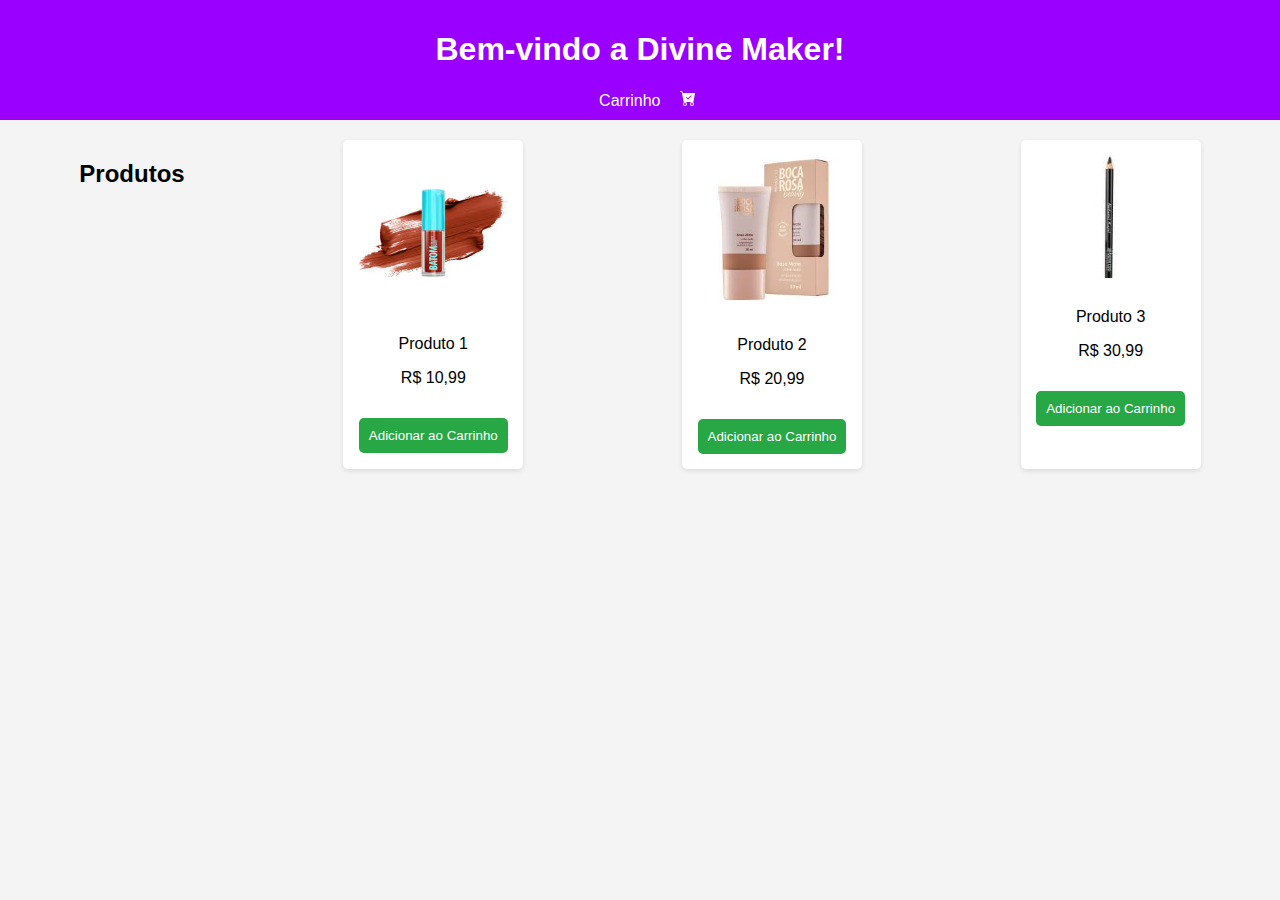
<file: index.html>
<!DOCTYPE html>
<html lang="pt-br">
<head>
    <meta charset="UTF-8">
    <meta name="viewport" content="width=device-width, initial-scale=1.0">
    <title>Divine Make</title>
    <link rel="stylesheet" href="style.css">
</head>
<body>
    <header>
        <h1>Bem-vindo a Divine Maker!</h1>
        <nav> 
            <a href="carrinho.html">Carrinho</a>
            <svg xmlns="http://www.w3.org/2000/svg" width="16" height="16" fill="currentColor" class="bi bi-cart-check-fill" viewBox="0 0 16 16">
                <path d="M.5 1a.5.5 0 0 0 0 1h1.11l.401 1.607 1.498 7.985A.5.5 0 0 0 4 12h1a2 2 0 1 0 0 4 2 2 0 0 0 0-4h7a2 2 0 1 0 0 4 2 2 0 0 0 0-4h1a.5.5 0 0 0 .491-.408l1.5-8A.5.5 0 0 0 14.5 3H2.89l-.405-1.621A.5.5 0 0 0 2 1zM6 14a1 1 0 1 1-2 0 1 1 0 0 1 2 0m7 0a1 1 0 1 1-2 0 1 1 0 0 1 2 0m-1.646-7.646-3 3a.5.5 0 0 1-.708 0l-1.5-1.5a.5.5 0 1 1 .708-.708L8 8.293l2.646-2.647a.5.5 0 0 1 .708.708"/>
              </svg>
        </nav>
    </header>

    <section class="produtos">
        <h2>Produtos</h2>
    
        <div class="produto">
            <img src="[data-uri]" alt="Produto 1">
            <p>Produto 1</p>
            <p>R$ 10,99</p>
            <button onclick="adicionarAoCarrinho('Produto 1', 10.99)">Adicionar ao Carrinho</button>
        </div>
        <div class="produto">
            <img src="[data-uri]" alt="Produto 2">
            <p>Produto 2</p>
            <p>R$ 20,99</p>
            <button onclick="adicionarAoCarrinho('Produto 2', 20.99)">Adicionar ao Carrinho</button>
        </div>
        <div class="produto">
            <img src="[data-uri]" alt="Produto 3">
            <p>Produto 3</p>
            <p>R$ 30,99</p>
            <button onclick="adicionarAoCarrinho('Produto 3', 30.99)">Adicionar ao Carrinho</button>

           </div>
    
    <script src="script.js"></script>
</body>
</html>
</file>
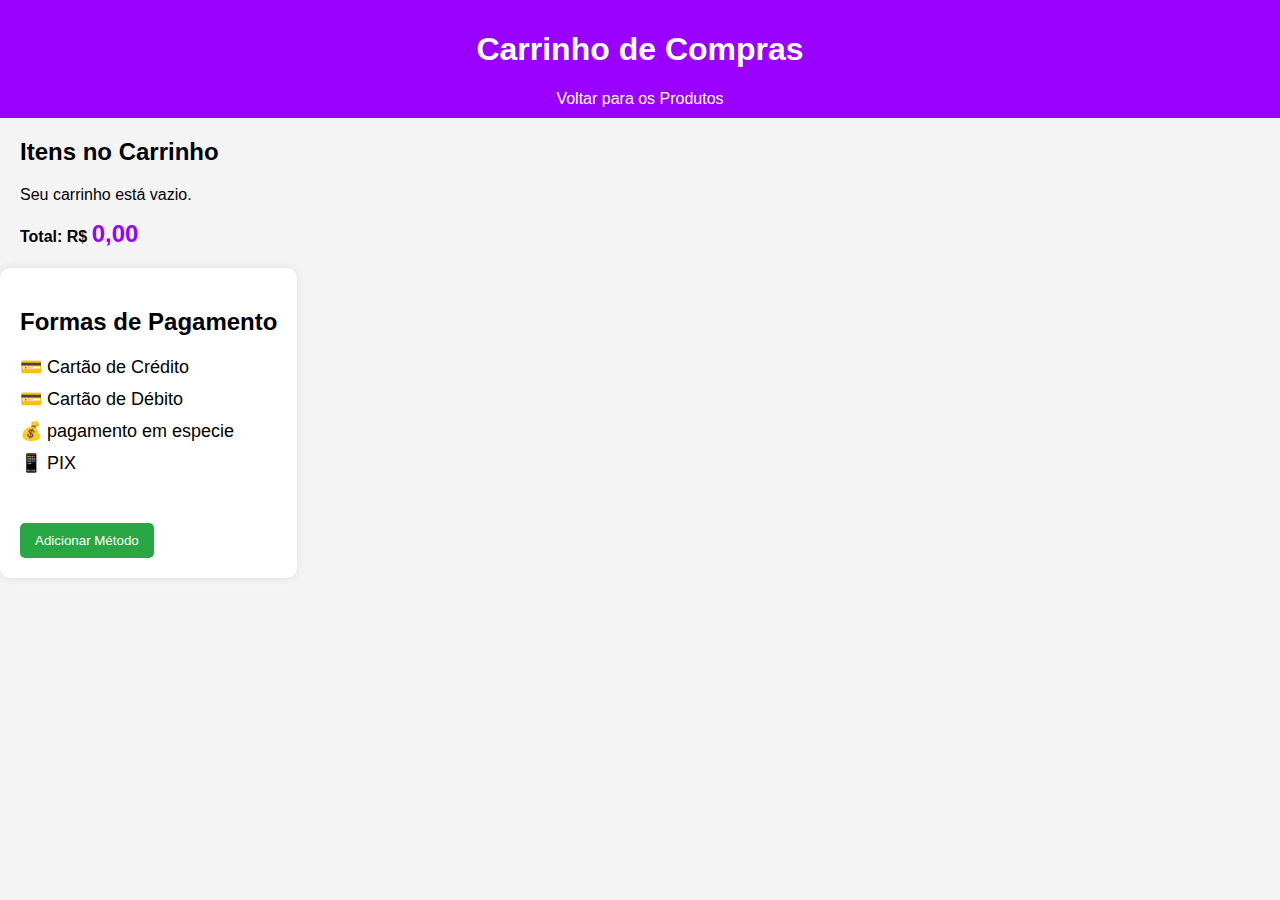
<file: carrinho.html>
<!DOCTYPE html>
<html lang="pt-br">
<head>
    <meta charset="UTF-8">
    <meta name="viewport" content="width=device-width, initial-scale=1.0">
    <title>Carrinho de Compras</title>
    <link rel="stylesheet" href="style.css">
</head>
<body>
    <header>
        <h1>Carrinho de Compras</h1>
        <nav>
            <a href="index.html">Voltar para os Produtos</a>
        </nav>
    </header>

    <section id="itensCarrinho">
        <h2>Itens no Carrinho</h2>
        <p id="carrinhoVazio">Seu carrinho está vazio.</p>
        <ul id="listaCarrinho"></ul>
        <p><strong>Total: R$ <span id="totalCarrinho">0,00</span></strong></p>
    </section>

    <div class="pagamento-container">
        <h2>Formas de Pagamento</h2>
        <ul id="lista-pagamento">
            <li>💳 Cartão de Crédito</li>
             <li>💳 Cartão de Débito</li>
            <li>💰 pagamento em especie</li>
            <li>📱 PIX</li>
        </ul>
        <br>
        <button onclick="adicionarMetodo()">Adicionar Método</button>
    </div>


    <script src="script.js"></script>
</body>
</html>
</file>
<file: style.css>
/* Estilo geral */
body {
    
    font-family: Arial, sans-serif;
    margin: 0;
    padding: 0;
    background-color: #f4f4f4;
}

/* Cabeçalho */
header {
    background-color: #9900ff;
    color: white;
    text-align: center;
    padding: 10px 0;
}

header nav a {
    color: white;
    text-decoration: none;
    margin: 0 15px;
}

/* Seção de produtos */
.produtos {
    display: flex;
    justify-content: space-around;
    margin: 20px 0;
}

.produto {
    background-color: white;
    padding: 15px;
    border-radius: 5px;
    box-shadow: 0 2px 5px rgba(0,0,0,0.1);
    text-align: center;
}

.produto img {
    max-width: 150px;
    margin-bottom: 10px;
}

.produto button {
    background-color: #28a745;
    color: white;
    padding: 10px;
    border: none;
    border-radius: 5px;
    cursor: pointer;
}

.produto button:hover {
    background-color: #218838;
}

/* Carrinho */
#itensCarrinho {
    margin: 20px;
}

#itensCarrinho ul {
    list-style-type: none;
    padding: 0;
}

#itensCarrinho li {
    background-color: #fff;
    padding: 10px;
    margin-bottom: 10px;
    border-radius: 5px;
    box-shadow: 0 2px 5px rgba(0,0,0,0.1);
}

#totalCarrinho {
    font-size: 1.5em;
    color: #9900ff;
}
.pagamento-container {
    background: white;
    padding: 20px;
    border-radius: 10px;
    box-shadow: 0 0 10px rgba(0, 0, 0, 0.1);
    display: inline-block;
}
ul {
    list-style: none;
    padding: 0;
}
li {
    margin: 10px 0;
    font-size: 18px;

}
button {
    margin-top: 15px;
    padding: 10px 15px;
    background: #28a745;
    color: white;
    border: none;
    border-radius: 5px;
    cursor: pointer;
}
button:hover {
    background: #218838;
}
</file>
